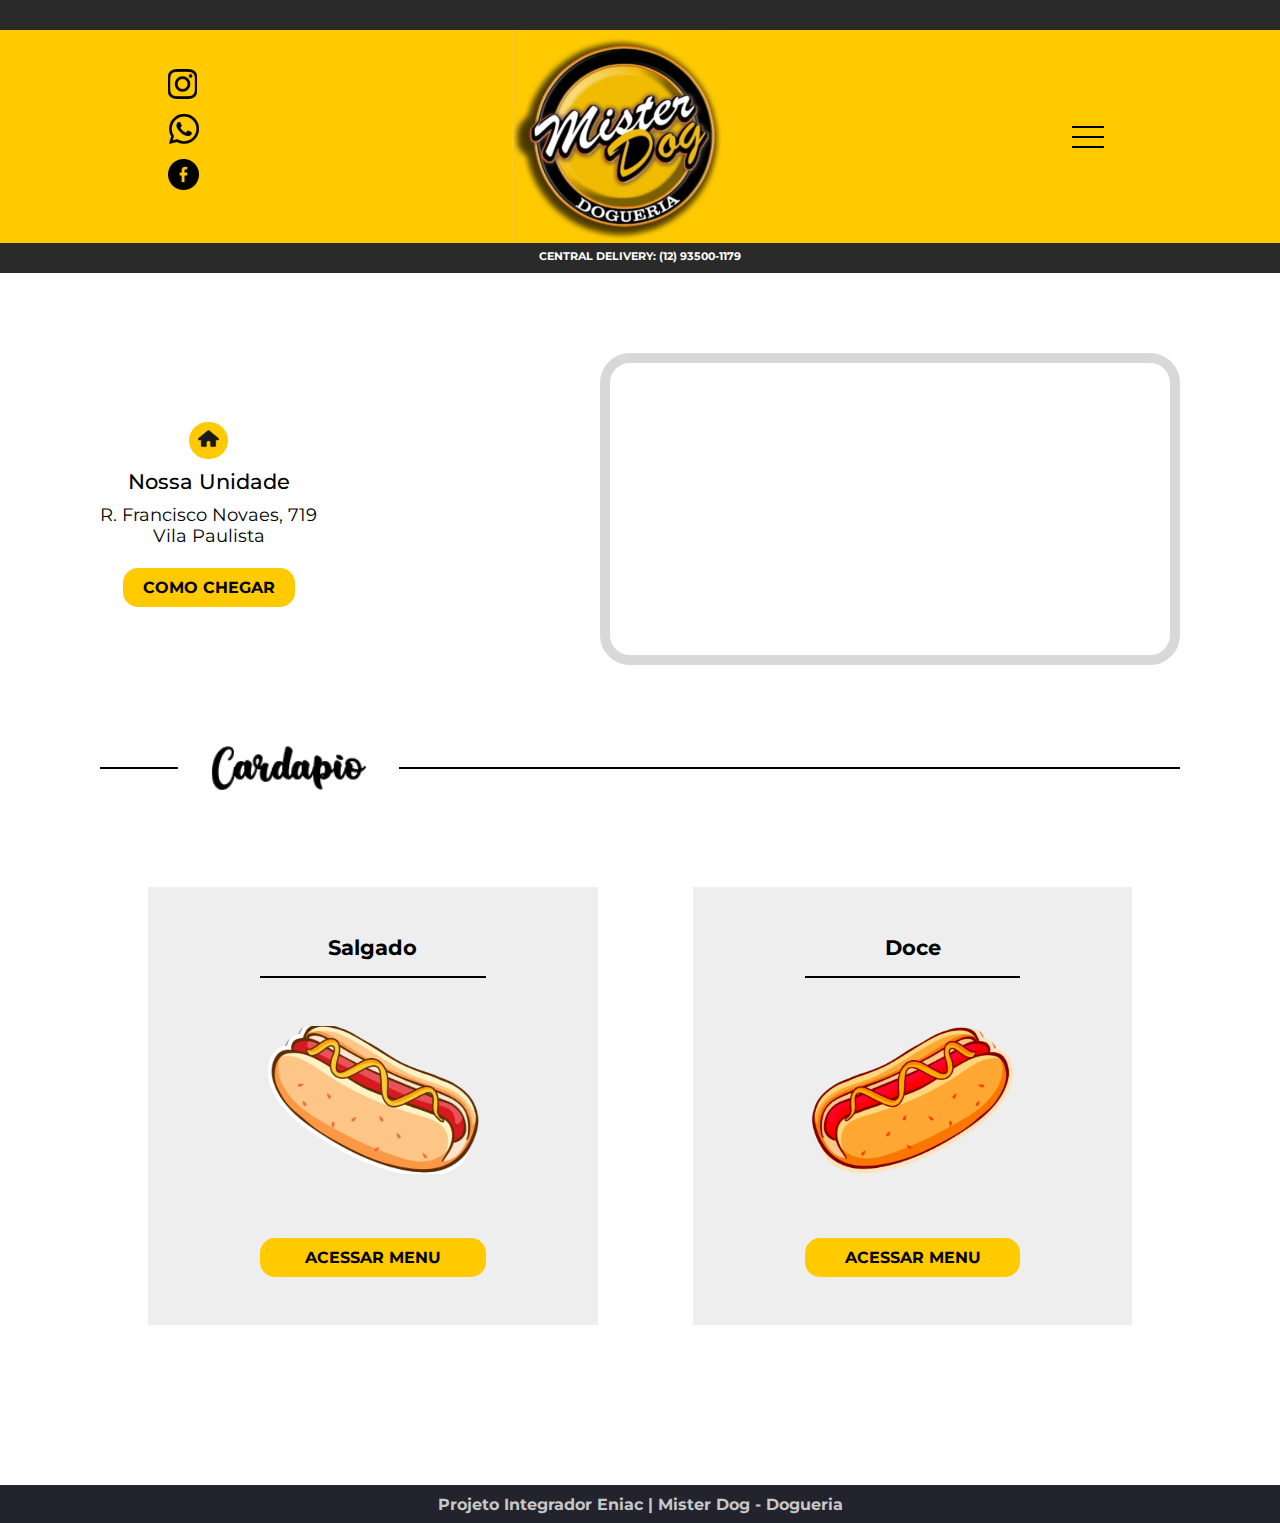
<file: index.html>
<!DOCTYPE html>
<html lang="pt_Br">
<head>
    <meta charset="UTF-8">
    <meta http-equiv="X-UA-Compatible" content="IE=edge">
    <meta name="viewport" content="width=device-width, initial-scale=1.0">

    <link rel="stylesheet" href="style.css">
    <link rel="stylesheet" href="responsive.css">

    <link rel="icon" type="image/x-icon" href="./image/logo.svg">

    <title>Mister Dog | Dogueria</title>
</head>
<body>
    
    <header>

    <div class="lineHeader"></div>        

        <div class="containerHeader">

            <div class="socialNetwork">
                <a href="https://www.instagram.com/misterdogcrz/?igshid=YmMyMTA2M2Y%3D" target="_blank "> <img src="./image/instagram.svg" alt="instagram"> </a>
                <a href="https://www.instagram.com/misterdogcrz/?igshid=YmMyMTA2M2Y%3D" target="_blank "> <img src="./image/whatsapp.svg" alt="whatsapp"> </a>
                <a href="https://www.facebook.com/misterdogcruzeiro/" target="_blank "> <img src="./image/facebook.svg" alt="facebook"> </a>
            </div>

            <img src="./image/logo.svg" alt="logo">

            <div class="burgerMenu">
                <nav>
                    <div class="mobile-menu">
                        <div class="line1"></div>
                        <div class="line2"></div>
                        <div class="line3"></div>
                    </div>

                     <ul class="nav-list">
                        <li><a href="./index.html">Home</a></li>
                        <li><a href="./sobre.html">Sobre Nos</a></li>
                        <li><a href="./menu.html">Menu</a></li>
                        <li><a href="https://www.google.com/maps/place/R.+Francisco+Novaes,+719+-+Vila+Paulista,+Cruzeiro+-+SP,+12701-230/@-22.5752,-44.963027,16z/data=!4m5!3m4!1s0x9df5d5310a51a3:0xd22778bf881f6129!8m2!3d-22.5751996!4d-44.9630275?hl=en" " target="_blank ">Endereço</a></li>
                     </ul>                   
                
                    </nav>
            </div>

        </div>

    <div class="lineFooter"> <h3>Central delivery: (12) 93500-1179</h3> </div>

    </header>

    <main>

        <div class="container">

            <div class="unidade">

                <div class="imageHome">
                    <img src="./image/home.svg" alt="home">
                </div>

                <h3>Nossa Unidade</h3>

                <p>R. Francisco Novaes, 719 </p>
                <aside>Vila Paulista</aside>

                <a href="https://www.google.com/maps/place/R.+Francisco+Novaes,+719+-+Vila+Paulista,+Cruzeiro+-+SP,+12701-230/@-22.5752,-44.963027,16z/data=!4m5!3m4!1s0x9df5d5310a51a3:0xd22778bf881f6129!8m2!3d-22.5751996!4d-44.9630275?hl=en"  target="_blank ">Como Chegar</a>
            </div>

            <div class="maps">
                <iframe src="https://www.google.com/maps/embed?pb=!1m14!1m8!1m3!1d3684.1043685436216!2d-44.9675068!3d-22.5751995!3m2!1i1024!2i768!4f13.1!3m3!1m2!1s0x9df5d5310a51a3%3A0xd22778bf881f6129!2sR.%20Francisco%20Novaes%2C%20719%20-%20Vila%20Paulista%2C%20Cruzeiro%20-%20SP%2C%2012701-230!5e0!3m2!1sen!2sbr!4v1665103980898!5m2!1sen!2sbr" width="600" height="450" style="border:0;" allowfullscreen="" loading="lazy" referrerpolicy="no-referrer-when-downgrade"></iframe>
            </div>

        </div>

        <div class="containerCardapio">

            <div class="cardapio">

                <div class="logoCardapio">
               
                    <div class="lineCardapioLeft"></div>
                    <img src="./image/cardapio.svg" alt="logo">
                    <div class="lineCardapio"></div>
               
                </div>

                <div class="cardsCadapio">

                    <div class="cardLeft">
                        <h3>Salgado</h3>
                        <div class="lineCard"></div>
                        <img src="./image/salgado.svg" alt="logo">
                        <a href="./menu.html" >Acessar Menu</a>
                    </div>

                    <div class="cardRight">
                        <h3>Doce</h3>
                        <div class="lineCard"></div>
                        <img src="./image/doce.svg" alt="logo">
                        <a href="./menu.html">Acessar Menu</a>
                    </div>

                </div>
            </div>

        </div>

    </main>

    <footer>

        <h3>Projeto Integrador Eniac | Mister Dog - Dogueria</h3>

    </footer>

</body>

    <script src="./menu.js"></script>

</html>
</file>
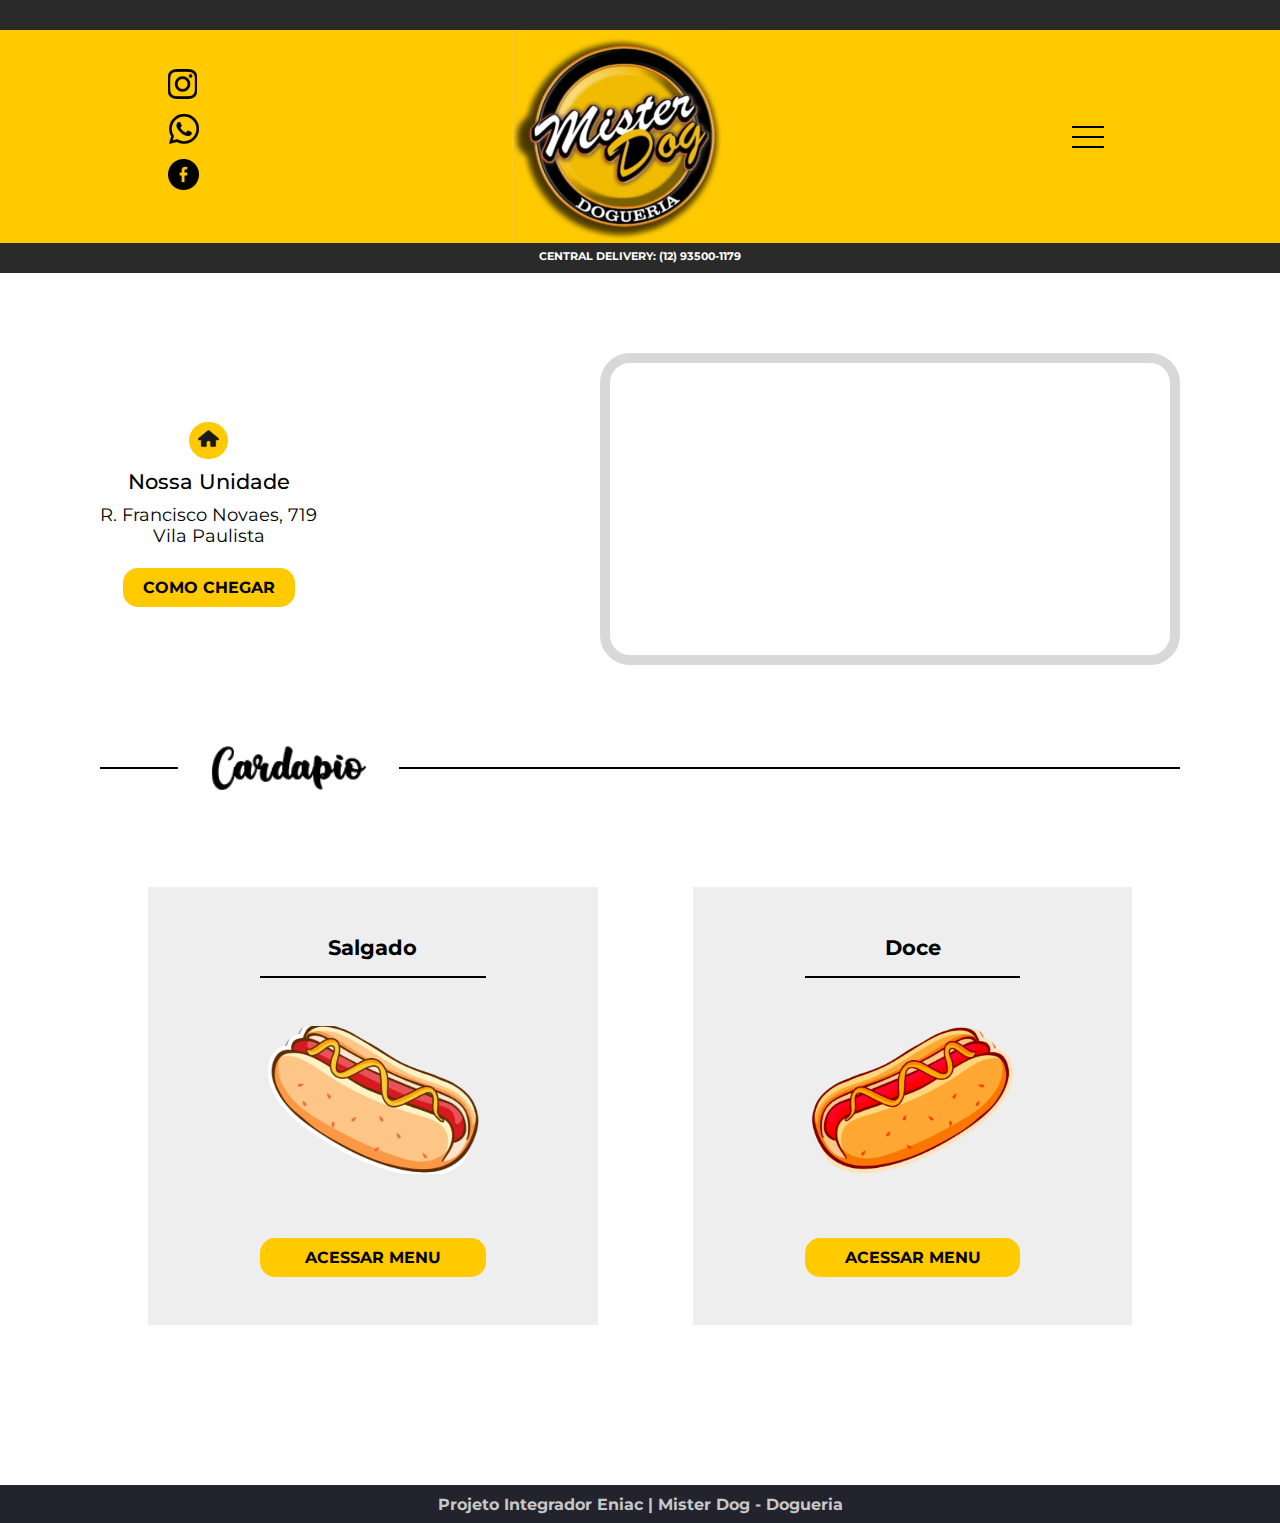
<file: Front-End/index.html>
<!DOCTYPE html>
<html lang="pt_Br">
<head>
    <meta charset="UTF-8">
    <meta http-equiv="X-UA-Compatible" content="IE=edge">
    <meta name="viewport" content="width=device-width, initial-scale=1.0">

    <link rel="stylesheet" href="style.css">
    <link rel="stylesheet" href="responsive.css">

    <link rel="icon" type="image/x-icon" href="./image/logo.svg">

    <title>Mister Dog | Dogueria</title>
</head>
<body>
    
    <header>

    <div class="lineHeader"></div>        

        <div class="containerHeader">

            <div class="socialNetwork">
                <a href="https://www.instagram.com/misterdogcrz/?igshid=YmMyMTA2M2Y%3D" target="_blank "> <img src="./image/instagram.svg" alt="instagram"> </a>
                <a href="https://www.instagram.com/misterdogcrz/?igshid=YmMyMTA2M2Y%3D" target="_blank "> <img src="./image/whatsapp.svg" alt="whatsapp"> </a>
                <a href="https://www.facebook.com/misterdogcruzeiro/" target="_blank "> <img src="./image/facebook.svg" alt="facebook"> </a>
            </div>

            <img src="./image/logo.svg" alt="logo">

            <div class="burgerMenu">
                <nav>
                    <div class="mobile-menu">
                        <div class="line1"></div>
                        <div class="line2"></div>
                        <div class="line3"></div>
                    </div>

                     <ul class="nav-list">
                        <li><a href="./index.html">Home</a></li>
                        <li><a href="./sobre.html">Sobre Nos</a></li>
                        <li><a href="./menu.html">Menu</a></li>
                        <li><a href="https://www.google.com/maps/place/R.+Francisco+Novaes,+719+-+Vila+Paulista,+Cruzeiro+-+SP,+12701-230/@-22.5752,-44.963027,16z/data=!4m5!3m4!1s0x9df5d5310a51a3:0xd22778bf881f6129!8m2!3d-22.5751996!4d-44.9630275?hl=en" target="_blank ">Endereço</a></li>
                     </ul>                   
                
                    </nav>
            </div>

        </div>

    <div class="lineFooter"> <h3>Central delivery: (12) 93500-1179</h3> </div>

    </header>

    <main>

        <div class="container">

            <div class="unidade">

                <div class="imageHome">
                    <img src="./image/home.svg" alt="home">
                </div>

                <h3>Nossa Unidade</h3>

                <p>R. Francisco Novaes, 719 </p>
                <aside>Vila Paulista</aside>

                <a href="https://www.google.com/maps/place/R.+Francisco+Novaes,+719+-+Vila+Paulista,+Cruzeiro+-+SP,+12701-230/@-22.5752,-44.963027,16z/data=!4m5!3m4!1s0x9df5d5310a51a3:0xd22778bf881f6129!8m2!3d-22.5751996!4d-44.9630275?hl=en"  target="_blank ">Como Chegar</a>
            </div>

            <div class="maps">
                <iframe src="https://www.google.com/maps/embed?pb=!1m14!1m8!1m3!1d3684.1043685436216!2d-44.9675068!3d-22.5751995!3m2!1i1024!2i768!4f13.1!3m3!1m2!1s0x9df5d5310a51a3%3A0xd22778bf881f6129!2sR.%20Francisco%20Novaes%2C%20719%20-%20Vila%20Paulista%2C%20Cruzeiro%20-%20SP%2C%2012701-230!5e0!3m2!1sen!2sbr!4v1665103980898!5m2!1sen!2sbr" width="600" height="450" style="border:0;" allowfullscreen="" loading="lazy" referrerpolicy="no-referrer-when-downgrade"></iframe>
            </div>

        </div>

        <div class="containerCardapio">

            <div class="cardapio">

                <div class="logoCardapio">
               
                    <div class="lineCardapioLeft"></div>
                    <img src="./image/cardapio.svg" alt="logo">
                    <div class="lineCardapio"></div>
               
                </div>

                <div class="cardsCadapio">

                    <div class="cardLeft">
                        <h3>Salgado</h3>
                        <div class="lineCard"></div>
                        <img src="./image/salgado.svg" alt="logo">
                        <a href="./menu.html" >Acessar Menu</a>
                    </div>

                    <div class="cardRight">
                        <h3>Doce</h3>
                        <div class="lineCard"></div>
                        <img src="./image/doce.svg" alt="logo">
                        <a href="./menu.html">Acessar Menu</a>
                    </div>

                </div>
            </div>

        </div>

    </main>

    <footer>

        <h3>Projeto Integrador Eniac | Mister Dog - Dogueria</h3>

    </footer>

</body>

    <script src="./menu.js"></script>

</html>
</file>
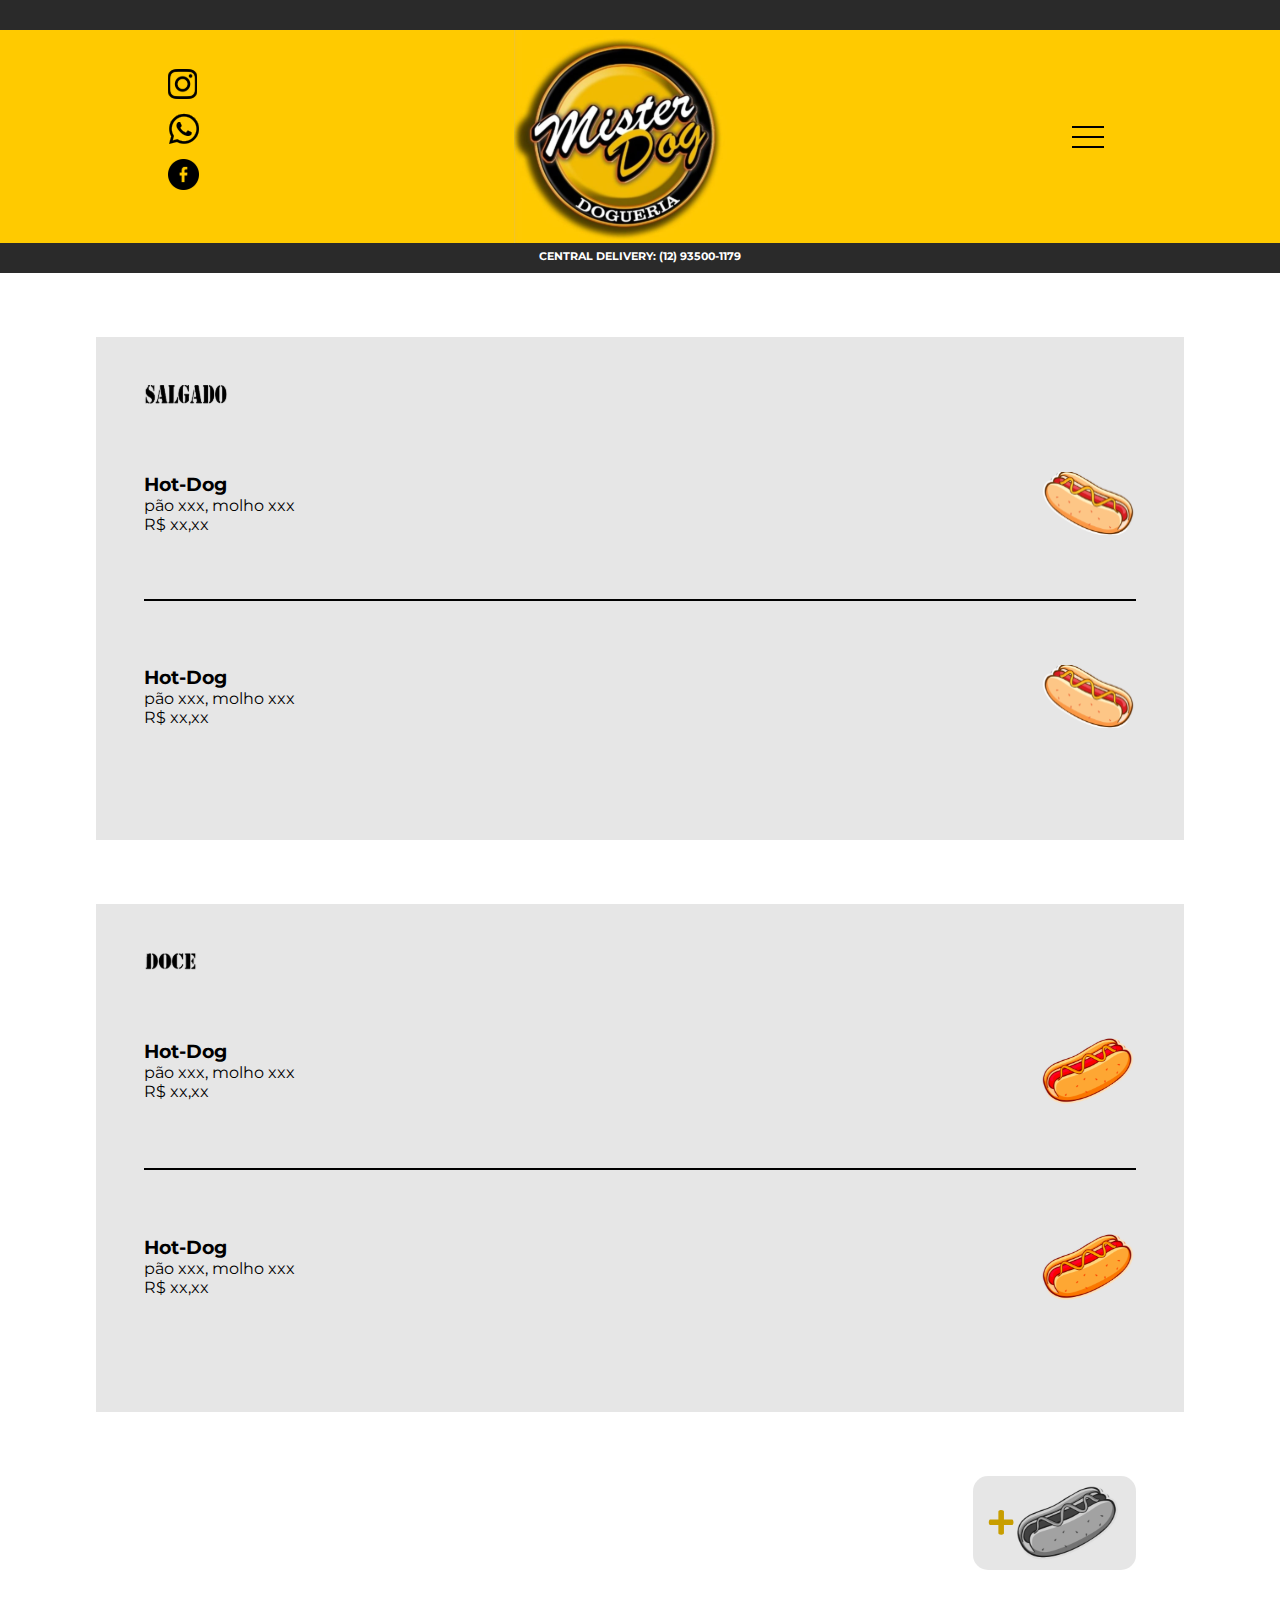
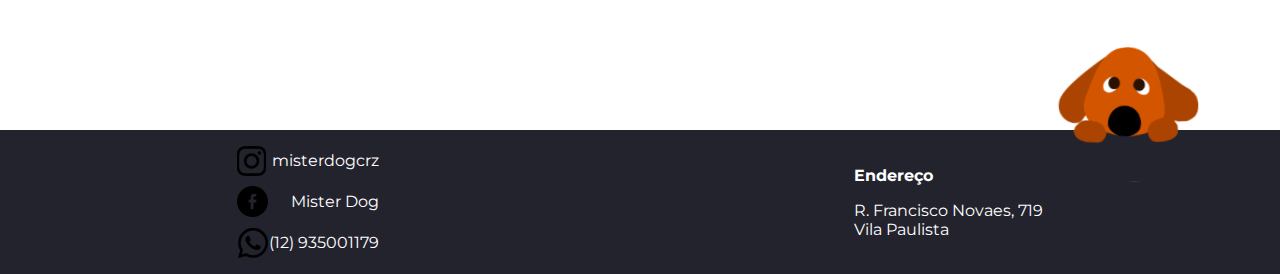
<file: menu.html>
<!DOCTYPE html>
<html lang="pt_Br">
<head>
    <meta charset="UTF-8">
    <meta http-equiv="X-UA-Compatible" content="IE=edge">
    <meta name="viewport" content="width=device-width, initial-scale=1.0">

    <link rel="stylesheet" href="style.css">
    <link rel="stylesheet" href="sobre.css">
    <link rel="stylesheet" href="menu.css">
    <link rel="stylesheet" href="responsive.css">

    <link rel="icon" type="image/x-icon" href="./image/logo.svg">

    <title>Mister Dog | Dogueria</title>
</head>
<body>
    
    <header>

    <div class="lineHeader"></div>        

        <div class="containerHeader">

            <div class="socialNetwork">
                <a href="https://www.instagram.com/misterdogcrz/?igshid=YmMyMTA2M2Y%3D" target="_blank "> <img src="./image/instagram.svg" alt="instagram"> </a>
                <a href="https://www.instagram.com/misterdogcrz/?igshid=YmMyMTA2M2Y%3D" target="_blank "> <img src="./image/whatsapp.svg" alt="whatsapp"> </a>
                <a href="https://www.facebook.com/misterdogcruzeiro/" target="_blank "> <img src="./image/facebook.svg" alt="facebook"> </a>
            </div>

            <img src="./image/logo.svg" alt="logo">

            <div class="burgerMenu">
                <nav>
                    <div class="mobile-menu">
                        <div class="line1"></div>
                        <div class="line2"></div>
                        <div class="line3"></div>
                    </div>

                     <ul class="nav-list">
                        <li><a href="./index.html">Home</a></li>
                        <li><a href="./sobre.html">Sobre Nos</a></li>
                        <li><a href="./menu.html">Menu</a></li>
                        <li><a href="https://www.google.com/maps/place/R.+Francisco+Novaes,+719+-+Vila+Paulista,+Cruzeiro+-+SP,+12701-230/@-22.5752,-44.963027,16z/data=!4m5!3m4!1s0x9df5d5310a51a3:0xd22778bf881f6129!8m2!3d-22.5751996!4d-44.9630275?hl=en" " target="_blank ">Endereço</a></li>
                     </ul>                   
                
                    </nav>
            </div>

        </div>

    <div class="lineFooter"> <h3>Central delivery: (12) 93500-1179</h3> </div>

    </header>

    <main>

        <!-- Cards Com Menu Salgado -->

        <div class="card-context">
            <img src="./image/textSalgado.svg" alt="">

            <div class="card">
                
                <div class="card-text">

                    <h3>Hot-Dog</h3>
                    <aside>pão xxx, molho xxx</aside>
                    <p>R$ xx,xx</p>
                    
                </div>

                <img src="./image/salgado.svg" alt="salgado" class="image-card">

            </div>

            <div class="lineCard"></div>

            <div class="card">
                
                <div class="card-text">

                    <h3>Hot-Dog</h3>
                    <aside>pão xxx, molho xxx</aside>
                    <p>R$ xx,xx</p>
                    
                </div>

                <img src="./image/salgado.svg" alt="salgado" class="image-card">

            </div>

        </div>


        <!-- Cards Com Menu Doce -->

        <div class="card-context">

            <img src="./image/textDoce.svg" alt="doce">

            <div class="card">
                
                <div class="card-text">

                    <h3>Hot-Dog</h3>
                    <aside>pão xxx, molho xxx</aside>
                    <p>R$ xx,xx</p>
                    
                </div>

                <img src="./image/doce.svg" alt="doce" class="image-card">

            </div>

            <div class="lineCard"></div>

            <div class="card">
                
                <div class="card-text">

                    <h3>Hot-Dog</h3>
                    <aside>pão xxx, molho xxx</aside>
                    <p>R$ xx,xx</p>
                    
                </div>

                <img src="./image/doce.svg" alt="doce" class="image-card">

            </div>

        </div>


        <div class="add-product">

            <div></div>

            <div class="add">
                <button>

                    <img src="./image/positivo.svg" alt="">
                    <img src="./image/dog-no-color.svg" alt="">
                
                </button>

            </div>

        </div>

    </main>

    <footer>

        <img src="./image/dog.svg" alt="" class="imageDog">

        <!-- <h3>Projeto Integrador Eniac | Mister Dog - Dogueria</h3> -->

        <div class="footerContext">

            <div class="socialNetworkFooter">

                <a href="https://www.instagram.com/misterdogcrz/?igshid=YmMyMTA2M2Y%3D" target="_blank " style="margin-bottom: 10px;"> <img
                        src="./image/instagram.svg" alt="instagram"> misterdogcrz</a>

                <a href="https://www.facebook.com/misterdogcruzeiro/" target="_blank " style="margin-bottom: 10px;"> <img src="./image/facebook.svg"
                        alt="facebook">Mister Dog </a>

                <a href="https://www.instagram.com/misterdogcrz/?igshid=YmMyMTA2M2Y%3D" target="_blank "> <img
                        src="./image/whatsapp.svg" alt="whatsapp"> (12) 935001179 </a>
            </div>

            <div class="enderecoFooter">

                <h4>Endereço</h4>

                <p>R. Francisco Novaes, 719 </p>
                <aside>Vila Paulista</aside>

            </div>

        </div>

    </footer>

</body>

    <script src="./menu.js"></script>

</html>
</file>
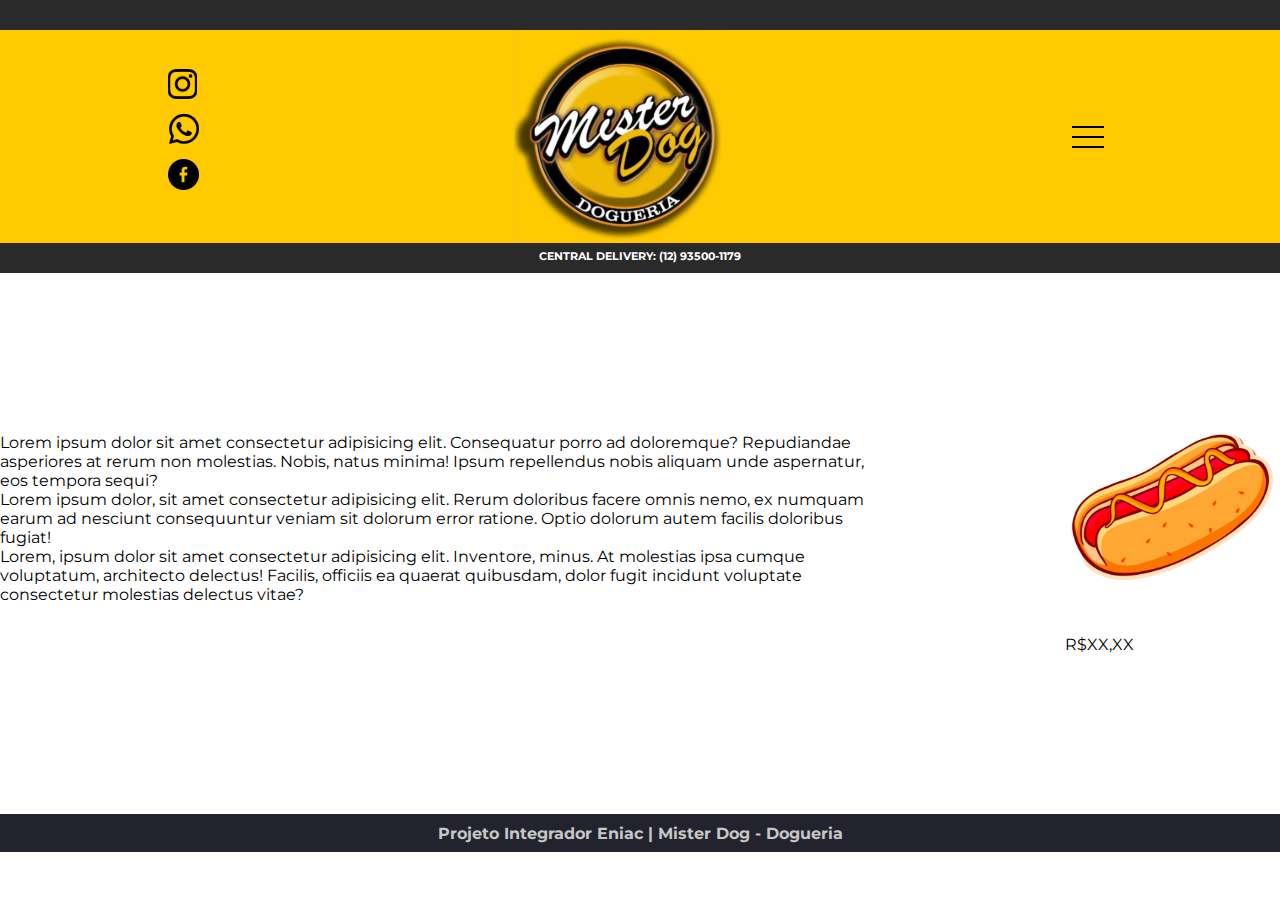
<file: produto.html>
<!DOCTYPE html>
<html lang="pt_Br">
<head>
    <meta charset="UTF-8">
    <meta http-equiv="X-UA-Compatible" content="IE=edge">
    <meta name="viewport" content="width=device-width, initial-scale=1.0">

    <link rel="stylesheet" href="style.css">
    <link rel="stylesheet" href="produto.css">
    <link rel="stylesheet" href="responsive.css">

    <link rel="icon" type="image/x-icon" href="./image/logo.svg">

    <title>Mister Dog | Dogueria</title>
</head>
<body>
    
    <header>

    <div class="lineHeader"></div>        

        <div class="containerHeader">

            <div class="socialNetwork">
                <a href="https://www.instagram.com/misterdogcrz/?igshid=YmMyMTA2M2Y%3D" target="_blank "> <img src="./image/instagram.svg" alt="instagram"> </a>
                <a href="https://www.instagram.com/misterdogcrz/?igshid=YmMyMTA2M2Y%3D" target="_blank "> <img src="./image/whatsapp.svg" alt="whatsapp"> </a>
                <a href="https://www.facebook.com/misterdogcruzeiro/" target="_blank "> <img src="./image/facebook.svg" alt="facebook"> </a>
            </div>

            <img src="./image/logo.svg" alt="logo">

            <div class="burgerMenu">
                <nav>
                    <div class="mobile-menu">
                        <div class="line1"></div>
                        <div class="line2"></div>
                        <div class="line3"></div>
                    </div>

                     <ul class="nav-list">
                        <li><a href="./index.html">Home</a></li>
                        <li><a href="./sobre.html">Sobre Nos</a></li>
                        <li><a href="./menu.html">Menu</a></li>
                        <li><a href="https://www.google.com/maps/place/R.+Francisco+Novaes,+719+-+Vila+Paulista,+Cruzeiro+-+SP,+12701-230/@-22.5752,-44.963027,16z/data=!4m5!3m4!1s0x9df5d5310a51a3:0xd22778bf881f6129!8m2!3d-22.5751996!4d-44.9630275?hl=en" " target="_blank ">Endereço</a></li>
                     </ul>                   
                
                    </nav>
            </div>

        </div>

    <div class="lineFooter"> <h3>Central delivery: (12) 93500-1179</h3> </div>

    </header>

    <main>

        <div class="container-produtos">

            <div class="text-produtos">
                <p>Lorem ipsum dolor sit amet consectetur adipisicing elit. Consequatur porro ad doloremque?
                    Repudiandae asperiores at rerum non molestias. Nobis, natus minima! Ipsum repellendus nobis
                    aliquam unde aspernatur, eos tempora sequi? <br>
                    Lorem ipsum dolor, sit amet consectetur adipisicing elit. Rerum doloribus facere omnis nemo, ex
                    numquam earum ad nesciunt consequuntur veniam sit dolorum error ratione. Optio dolorum autem
                    facilis doloribus fugiat! <br>
                    Lorem, ipsum dolor sit amet consectetur adipisicing elit. Inventore, minus. At molestias ipsa
                    cumque voluptatum, architecto delectus! Facilis, officiis ea quaerat quibusdam, dolor fugit
                    incidunt voluptate consectetur molestias delectus vitae?
                </p>
            </div>

            <div class="image-produto">
                <img src="./image/doce.svg" alt="image">
                <p>R$XX,XX</p>
            </div>

        </div>

    </main>

    <footer>

        <h3>Projeto Integrador Eniac | Mister Dog - Dogueria</h3>

    </footer>

</body>

    <script src="./menu.js"></script>

</html>
</file>
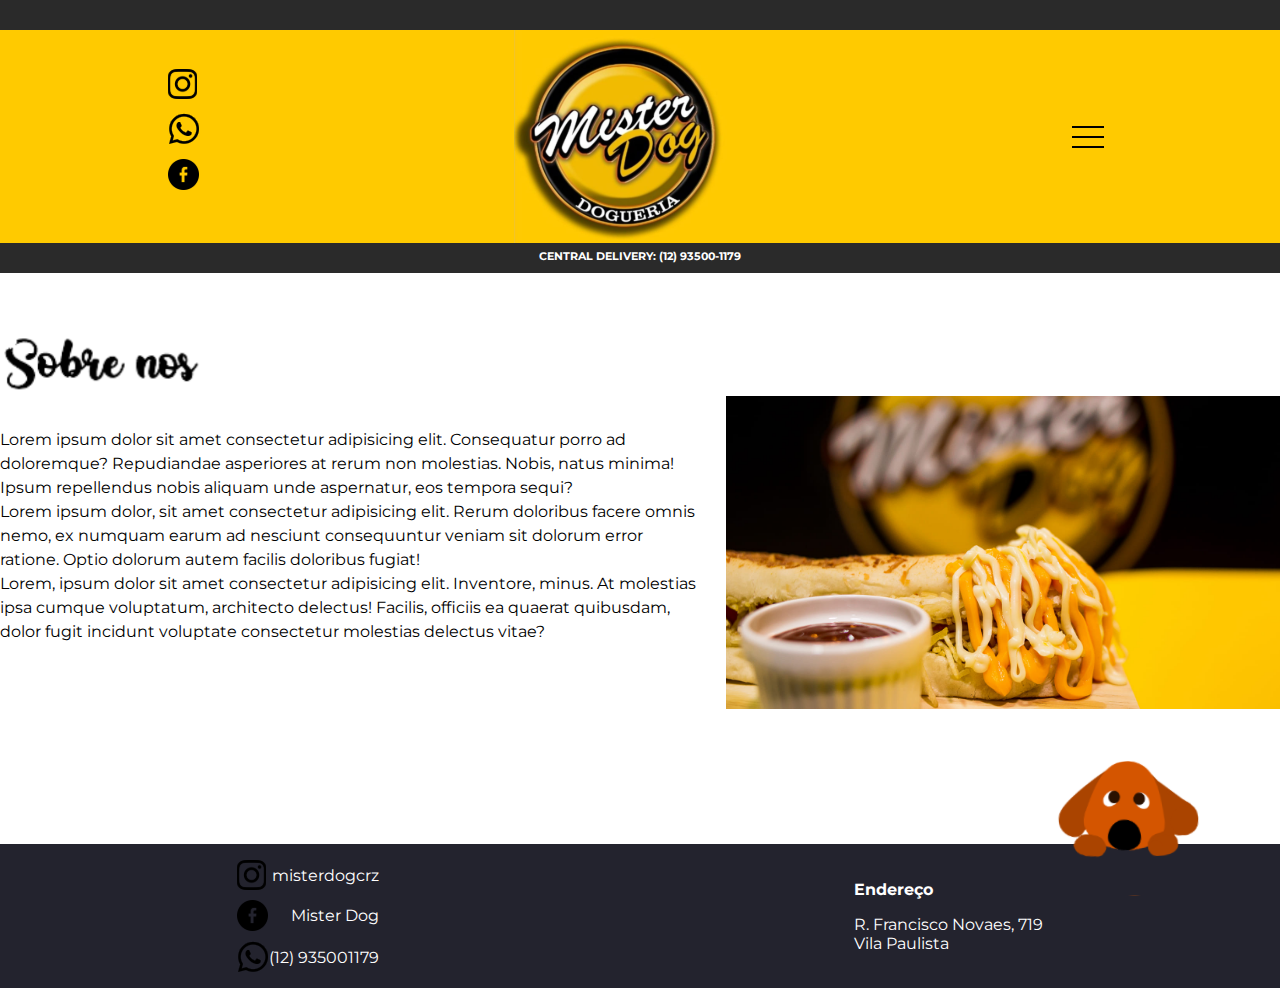
<file: sobre.html>
<!DOCTYPE html>
<html lang="pt_Br">

<head>
    <meta charset="UTF-8">
    <meta http-equiv="X-UA-Compatible" content="IE=edge">
    <meta name="viewport" content="width=device-width, initial-scale=1.0">

    <link rel="stylesheet" href="style.css">
    <link rel="stylesheet" href="sobre.css">
    <link rel="stylesheet" href="responsive.css">

    <link rel="icon" type="image/x-icon" href="./image/logo.svg">

    <title>Mister Dog | Dogueria</title>
</head>

<body>

    <header>

        <div class="lineHeader"></div>

        <div class="containerHeader">

            <div class="socialNetwork">
                <a href="https://www.instagram.com/misterdogcrz/?igshid=YmMyMTA2M2Y%3D" target="_blank "> <img
                        src="./image/instagram.svg" alt="instagram"> </a>
                <a href="https://www.instagram.com/misterdogcrz/?igshid=YmMyMTA2M2Y%3D" target="_blank "> <img
                        src="./image/whatsapp.svg" alt="whatsapp"> </a>
                <a href="https://www.facebook.com/misterdogcruzeiro/" target="_blank "> <img src="./image/facebook.svg"
                        alt="facebook"> </a>
            </div>

            <img src="./image/logo.svg" alt="logo">

            <div class="burgerMenu">
                <nav>
                    <div class="mobile-menu">
                        <div class="line1"></div>
                        <div class="line2"></div>
                        <div class="line3"></div>
                    </div>

                    <ul class="nav-list">
                        <li><a href="./index.html">Home</a></li>
                        <li><a href="./sobre.html">Sobre Nos</a></li>
                        <li><a href="./menu.html">Menu</a></li>
                        <li><a href="https://www.google.com/maps/place/R.+Francisco+Novaes,+719+-+Vila+Paulista,+Cruzeiro+-+SP,+12701-230/@-22.5752,-44.963027,16z/data=!4m5!3m4!1s0x9df5d5310a51a3:0xd22778bf881f6129!8m2!3d-22.5751996!4d-44.9630275?hl=en" " target="_blank ">Endereço</a></li>
                    </ul>

                </nav>
            </div>

        </div>

        <div class="lineFooter">
            <h3>Central delivery: (12) 93500-1179</h3>
        </div>

    </header>

    <main>


        <div class="containerSobreNos">

            <img src="./image/sobre.svg" alt="SobreNos">

            <div class="contextSobreNos">

                <div class="textSobre">
                    <p>Lorem ipsum dolor sit amet consectetur adipisicing elit. Consequatur porro ad doloremque?
                        Repudiandae asperiores at rerum non molestias. Nobis, natus minima! Ipsum repellendus nobis
                        aliquam unde aspernatur, eos tempora sequi? <br>
                        Lorem ipsum dolor, sit amet consectetur adipisicing elit. Rerum doloribus facere omnis nemo, ex
                        numquam earum ad nesciunt consequuntur veniam sit dolorum error ratione. Optio dolorum autem
                        facilis doloribus fugiat! <br>
                        Lorem, ipsum dolor sit amet consectetur adipisicing elit. Inventore, minus. At molestias ipsa
                        cumque voluptatum, architecto delectus! Facilis, officiis ea quaerat quibusdam, dolor fugit
                        incidunt voluptate consectetur molestias delectus vitae?
                    </p>
                </div>

                <div class="imgEmpresa">
                    <img src="./image/imageEmpresa.jpg" alt="">
                </div>

            </div>

        </div>

    </main>


    <footer>

        <img src="./image/dog.svg" alt="" class="imageDog">

        <!-- <h3>Projeto Integrador Eniac | Mister Dog - Dogueria</h3> -->

        <div class="footerContext">

            <div class="socialNetworkFooter">

                <a href="https://www.instagram.com/misterdogcrz/?igshid=YmMyMTA2M2Y%3D" target="_blank " style="margin-bottom: 10px;"> <img
                        src="./image/instagram.svg" alt="instagram"> misterdogcrz</a>

                <a href="https://www.facebook.com/misterdogcruzeiro/" target="_blank " style="margin-bottom: 10px;"> <img src="./image/facebook.svg"
                        alt="facebook">Mister Dog </a>

                <a href="https://www.instagram.com/misterdogcrz/?igshid=YmMyMTA2M2Y%3D" target="_blank "> <img
                        src="./image/whatsapp.svg" alt="whatsapp"> (12) 935001179 </a>
            </div>

            <div class="enderecoFooter">

                <h4>Endereço</h4>

                <p>R. Francisco Novaes, 719 </p>
                <aside>Vila Paulista</aside>

            </div>

        </div>

    </footer>

</body>

<script src="./menu.js"></script>

</html>
</file>
<file: style.css>
@import url('https://fonts.googleapis.com/css2?family=Montserrat:wght@100;200;300;400;500&display=swap');

*{
    padding: 0;
    margin: 0;
    list-style: none;

    font-family: 'Montserrat', sans-serif;
}

body{
    overflow-x: hidden;
}

    /* Cabeçalho */

header{
    background: #FFCA00;
}

.lineHeader,
.lineFooter
{
    background-color: #2a2a2a;
    height: 30px;
    width: 100%;
}

.lineFooter h3{
    text-align: center;
    color: white;

    text-transform: uppercase;
    font-size: 11px;
    padding-top: 6px;
}

.containerHeader{
    display: flex;
    align-items: center;
    justify-content: space-around;
}

.socialNetwork{
    grid-template-columns: 1fr;
    max-width: 10px;
}

.socialNetwork img{
    margin-bottom: 10px;
}

    /* Menu Hamburger */

.nav-list a{
    color: white;
    transition: all .9s ease-in-out;
}

.nav-list a:hover{
    opacity: 0.7;
}

.mobile-menu{
    cursor: pointer;
    display: block;
}

.mobile-menu div{
    width: 32px;
    height: 2px;
    background: #000;
    margin: 8px;

    right: 0;
    z-index: 999;

    transition: .5s;
}

.nav-list{
    position: absolute;
    right: 0;
    top: 0;
    width: 100vw;
    height: 12vh;
    background: #23232e;

    display: flex;
    align-items: center;
    justify-content: center;

    transform: translateX(100%);
    transition: transform .3s ease-in-out;
}

.nav-list li{
    margin-left: 0;
}

.nav-list li a{
    text-decoration: none;
    font-size: 1.2rem;

    margin-right: 3rem;
}

.nav-list.active{
    transform: translateX(0);
}

@keyframes navLinkFade{
    from{
        opacity: 0;
        transform: translateX(50px);
    }
    to{
        opacity: 1;
        transform: translateX(0);
    }
}

.mobile-menu.active .line1{
    transform: rotate(-45deg) translate(-8px, 8px);
}

.mobile-menu.active .line2{
    opacity: 0;
}

.mobile-menu.active .line3{
    transform: rotate(45deg) translate(-5px, -7px);
}

    /* Main */

.container{
    display: flex;
    align-items: center;
    justify-content: space-between;

    max-width: 1080px;
    margin: 5rem auto;
}

.unidade{
    text-align: center;
    font-size: 1.1rem;
}

.imageHome{
    background: #FFCA00;

    max-width: 25px;
    margin: auto;
    border-radius: 2rem;
    padding: 7px;
}

.unidade h3{
    margin: 10px 0 ;
    font-weight: 500;
}

.unidade aside{
    margin-bottom: 30px;
}

.unidade a{
    color: #000;
    text-decoration: none;
    background: #FFCA00;
    padding: 10px 20px;
    border-radius: 15px;

    font-weight: bold;
    text-transform: uppercase;
    font-size: 1rem;
}

.maps{
    border: solid 10px rgb(216, 216, 216);
    border-radius: 30px;
}

.maps iframe{    
    height: 18rem;
    border-radius: 22px;
    border: 0;
    width: 35rem;
}

    /* Cards do cardapio */

    /* Linhas e Logo */

.logoCardapio{
    display: flex;
    align-items: center;

    max-width: 1080px;
    margin: 0 auto 6rem;
}

.lineCardapio{
    width: 100%;
    height: 2px;
    background: #000;
}

.lineCardapioLeft{
    width: 10%;
    height: 2px;
    background: #000;
}

    /* Cards com foto */

.cardsCadapio{ 
    display: flex;
    align-items: center;
    justify-content: space-around;

    max-width: 1080px;
    margin: 0 auto;
}

.cardLeft,
.cardRight{
    background: #d9d9d975;
    padding: 3rem 7rem;

    display: flex;
    flex-direction: column;
}

.lineCard{
    width: 100%;
    height: 2px;
    background: #000;

    margin-bottom: 3rem;
}

.cardLeft h3,
.cardRight h3{
    text-align: center;
    font-size: 1.3rem;

    padding-bottom: 1rem;
}

.cardLeft a,
.cardRight a{
    color: #000;
    text-decoration: none;
    background: #FFCA00;
    padding: 10px 20px;
    border-radius: 15px;

    font-weight: bold;
    text-align: center;
    text-transform: uppercase;
    font-size: 1rem;

    margin-top: 4rem;
}

    /* Footer */

footer{
    background-color: #23232e;

    width: 100%;
    height: 2.4rem;

    margin-top: 10rem;
}

footer h3{
    color: rgb(199, 199, 199);
    text-align: center;
    padding-top: 10px;

    font-size: 1rem;
}
</file>
<file: responsive.css>
@media (max-width: 1080px){
    .container{
        flex-direction: column;
    }

    .unidade{
        margin-bottom: 5rem;
    }

    .cardsCadapio{
        flex-direction: column;
    }



    .cardLeft{
        margin-bottom: 3rem;
        padding: 3rem 3rem;
    }

    .cardRight{
        padding: 3rem 3rem;
    }

    .maps iframe {
        width: 22rem;
    }

    footer h3 {
        font-size: .7rem;
    }

    .containerHeader img{
        width: 8rem;
    }
    
    .socialNetwork img{
        width: 25px;
    }

    .nav-list li a{
        font-size: .8rem;
    }

    .imgEmpresa{
        display: none;
    }

    .contextSobreNos{
        justify-content: center;
        display: flex;
        text-align: center;
    }
    
    .containerSobreNos img{
        display: flex;
        margin: 0 auto;
    }
}
</file>
<file: Front-End/style.css>
@import url('https://fonts.googleapis.com/css2?family=Montserrat:wght@100;200;300;400;500&display=swap');

*{
    padding: 0;
    margin: 0;
    list-style: none;

    font-family: 'Montserrat', sans-serif;
}

body{
    overflow-x: hidden;
}

    /* Cabeçalho */

header{
    background: #FFCA00;
}

.lineHeader,
.lineFooter
{
    background-color: #2a2a2a;
    height: 30px;
    width: 100%;
}

.lineFooter h3{
    text-align: center;
    color: white;

    text-transform: uppercase;
    font-size: 11px;
    padding-top: 6px;
}

.containerHeader{
    display: flex;
    align-items: center;
    justify-content: space-around;
}

.socialNetwork{
    grid-template-columns: 1fr;
    max-width: 10px;
}

.socialNetwork img{
    margin-bottom: 10px;
}

    /* Menu Hamburger */

.nav-list a{
    color: white;
    transition: all .9s ease-in-out;
}

.nav-list a:hover{
    opacity: 0.7;
}

.mobile-menu{
    cursor: pointer;
    display: block;
}

.mobile-menu div{
    width: 32px;
    height: 2px;
    background: #000;
    margin: 8px;

    right: 0;
    z-index: 999;

    transition: .5s;
}

.nav-list{
    position: absolute;
    right: 0;
    top: 0;
    width: 100vw;
    height: 12vh;
    background: #23232e;

    display: flex;
    align-items: center;
    justify-content: center;

    transform: translateX(100%);
    transition: transform .3s ease-in-out;
}

.nav-list li{
    margin-left: 0;
}

.nav-list li a{
    text-decoration: none;
    font-size: 1.2rem;

    margin-right: 3rem;
}

.nav-list.active{
    transform: translateX(0);
}

@keyframes navLinkFade{
    from{
        opacity: 0;
        transform: translateX(50px);
    }
    to{
        opacity: 1;
        transform: translateX(0);
    }
}

.mobile-menu.active .line1{
    transform: rotate(-45deg) translate(-8px, 8px);
}

.mobile-menu.active .line2{
    opacity: 0;
}

.mobile-menu.active .line3{
    transform: rotate(45deg) translate(-5px, -7px);
}

    /* Main */

.container{
    display: flex;
    align-items: center;
    justify-content: space-between;

    max-width: 1080px;
    margin: 5rem auto;
}

.unidade{
    text-align: center;
    font-size: 1.1rem;
}

.imageHome{
    background: #FFCA00;

    max-width: 25px;
    margin: auto;
    border-radius: 2rem;
    padding: 7px;
}

.unidade h3{
    margin: 10px 0 ;
    font-weight: 500;
}

.unidade aside{
    margin-bottom: 30px;
}

.unidade a{
    color: #000;
    text-decoration: none;
    background: #FFCA00;
    padding: 10px 20px;
    border-radius: 15px;

    font-weight: bold;
    text-transform: uppercase;
    font-size: 1rem;
}

.maps{
    border: solid 10px rgb(216, 216, 216);
    border-radius: 30px;
}

.maps iframe{    
    height: 18rem;
    border-radius: 22px;
    border: 0;
    width: 35rem;
}

    /* Cards do cardapio */

    /* Linhas e Logo */

.logoCardapio{
    display: flex;
    align-items: center;

    max-width: 1080px;
    margin: 0 auto 6rem;
}

.lineCardapio{
    width: 100%;
    height: 2px;
    background: #000;
}

.lineCardapioLeft{
    width: 10%;
    height: 2px;
    background: #000;
}

    /* Cards com foto */

.cardsCadapio{ 
    display: flex;
    align-items: center;
    justify-content: space-around;

    max-width: 1080px;
    margin: 0 auto;
}

.cardLeft,
.cardRight{
    background: #d9d9d975;
    padding: 3rem 7rem;

    display: flex;
    flex-direction: column;
}

.lineCard{
    width: 100%;
    height: 2px;
    background: #000;

    margin-bottom: 3rem;
}

.cardLeft h3,
.cardRight h3{
    text-align: center;
    font-size: 1.3rem;

    padding-bottom: 1rem;
}

.cardLeft a,
.cardRight a{
    color: #000;
    text-decoration: none;
    background: #FFCA00;
    padding: 10px 20px;
    border-radius: 15px;

    font-weight: bold;
    text-align: center;
    text-transform: uppercase;
    font-size: 1rem;

    margin-top: 4rem;
}

    /* Footer */

footer{
    background-color: #23232e;

    width: 100%;
    height: 2.4rem;

    margin-top: 10rem;
}

footer h3{
    color: rgb(199, 199, 199);
    text-align: center;
    padding-top: 10px;

    font-size: 1rem;
}
</file>
<file: Front-End/responsive.css>
@media (max-width: 1080px){
    .container{
        flex-direction: column;
    }

    .unidade{
        margin-bottom: 5rem;
    }

    .cardsCadapio{
        flex-direction: column;
    }



    .cardLeft{
        margin-bottom: 3rem;
        padding: 3rem 3rem;
    }

    .cardRight{
        padding: 3rem 3rem;
    }

    .maps iframe {
        width: 22rem;
    }

    footer h3 {
        font-size: .7rem;
    }

    .containerHeader img{
        width: 8rem;
    }
    
    .socialNetwork img{
        width: 25px;
    }

    .nav-list li a{
        font-size: .8rem;
    }

    .imgEmpresa{
        display: none;
    }

    .contextSobreNos{
        justify-content: center;
        display: flex;
        text-align: center;
    }
    
    .containerSobreNos img{
        display: flex;
        margin: 0 auto;
    }
}
</file>
<file: sobre.css>
.containerSobreNos
{
    max-width: 80rem;
    margin: 4rem auto;
}

.contextSobreNos{
    display: flex;
}


.imgEmpresa{
    position: relative;

    width: 35rem;
    height: 18rem;
}

.imgEmpresa img{
    position: absolute;
    width: 35rem;
}

.textSobre{
    margin-top: 2rem;
    line-height: 1.5rem;


    max-width: 44rem;
    padding-right: 22px;
}

footer{
    position: relative;

    height: 9rem;
}

.imageDog{
    position: absolute;
    bottom: 87px;
    right: 0;
}

.footerContext{
    display: flex;
    align-items: center;
    justify-content: space-around;
    padding-top: 1rem;
}

.socialNetworkFooter{
    display: flex;
    flex-direction: column;
}

.socialNetworkFooter a{
    color: white;
    text-decoration: none;

    display: flex;
    align-items: center;
    justify-content: space-between;
}

.enderecoFooter{
    color: white;
}

.enderecoFooter h4{
    padding-bottom: 16px;
}
</file>
<file: menu.css>
.card-context{
    max-width: 62rem;
    margin: 4rem auto;

    background: #9393933b;
    padding: 3rem;
}

.card{
    display: flex;
    align-items: center;
    justify-content: space-between;

    margin: 4rem 0; 
}

.image-card{
    width: 6rem;
}

.add-product{
    max-width: 62rem;
    margin: 4rem auto;

    display: flex;
    justify-content: space-between;
}

.add button{
    background: #9393933b;
    padding: 10px 15px;

    border: 0;
    border-radius: 15px;
    cursor: pointer;

    display: flex;
    align-items: center;
}
</file>
<file: produto.css>
.container-produtos{
    max-width: 80rem;
    margin: 10rem auto 5rem;

    display: flex;
    justify-content: space-between;
}

.text-produtos p{
    max-width: 55rem;
    margin: 0 auto
}

.image-produto p{
    margin-top: 50px;
}
</file>
